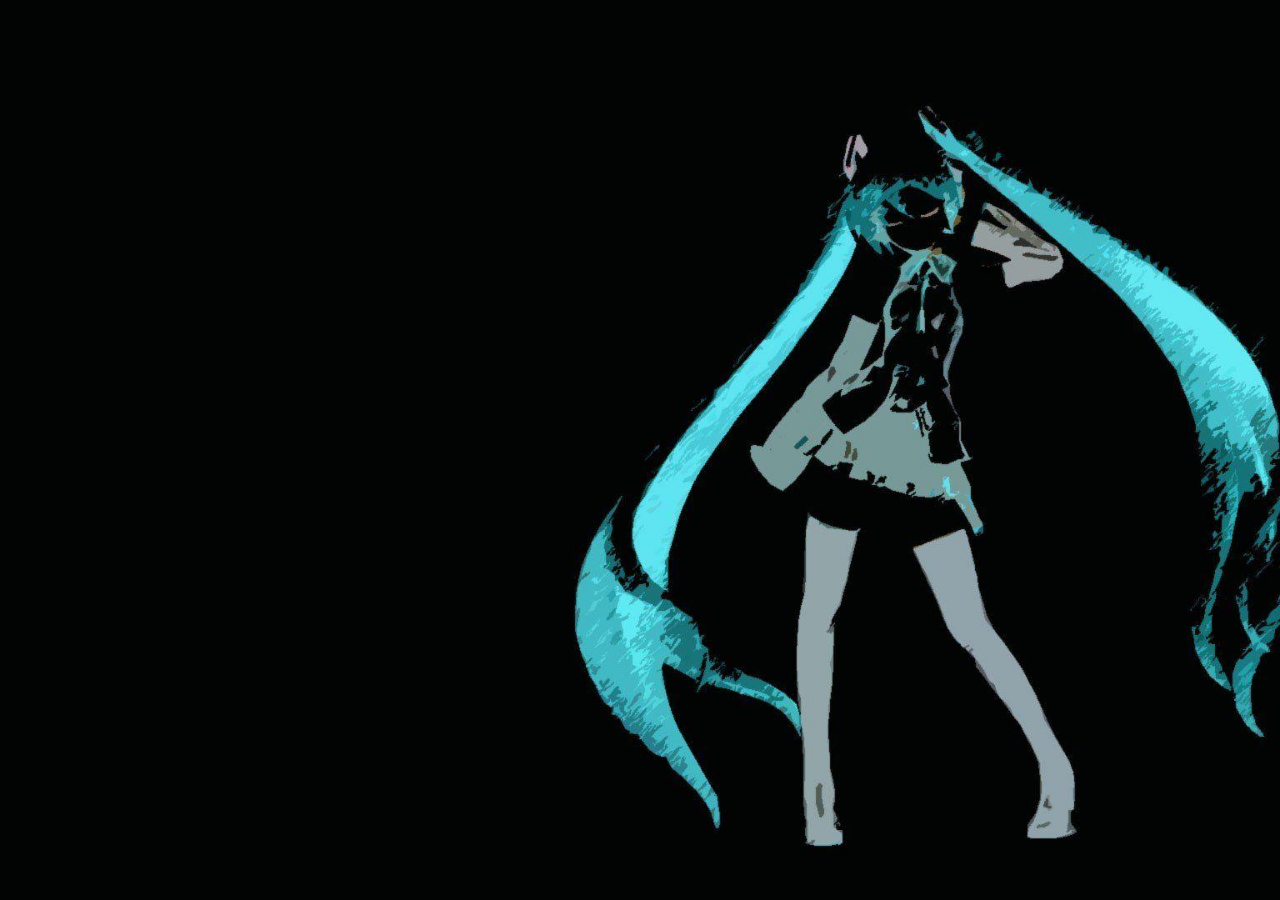
<file: index.html>
<!DOCTYPE html>
<html lang="en">
<head>
  <meta charset="UTF-8" />
  <meta name="viewport" content="width=device-width, initial-scale=1.0"/>
  <title>Chickenmaster & Ichika</title>
  <style>
    * {
      margin: 0;
      padding: 0;
      box-sizing: border-box;
    }

    body, html {
      height: 100%;
      font-family: Arial, sans-serif;
    }

    .background {
      background: url('backround.jpg') no-repeat center center fixed;
      background-size: cover;
      height: 100vh;
      width: 100%;
      position: relative;
      color: white;
      text-shadow: 0 0 10px black;
      overflow: hidden;
    }

    .fade-in {
      opacity: 0;
      animation: fadeIn 2s ease-in-out forwards;
    }

    @keyframes fadeIn {
      from {
        opacity: 0;
        transform: translateY(20px);
      }
      to {
        opacity: 1;
        transform: translateY(0);
      }
    }

    .owners-title {
      text-align: center;
      font-size: 2rem;
      color: #ffffff;
      margin-top: 40px;
      margin-bottom: 10px;
      letter-spacing: 2px;
      text-shadow: 0 0 10px rgba(0, 255, 255, 0.6);
    }

    .top-icons {
      display: flex;
      justify-content: center;
      gap: 50px;
      padding-top: 10px;
    }

    .top-icons img {
      width: 120px;
      height: auto;
      border-radius: 50%;
      border: 3px solid white;
      box-shadow: 0 0 20px #000000aa;
      transition: transform 0.3s ease;
    }

    .top-icons img:hover {
      transform: scale(1.1);
    }

    .content {
      text-align: center;
      margin-top: 40px;
    }

    h1 {
      font-size: 3rem;
    }

    p {
      font-size: 1.2rem;
    }

    .buttons {
      display: flex;
      justify-content: center;
      gap: 25px;
      margin-top: 50px;
    }

    .buttons a {
      padding: 15px 40px;
      font-size: 1.1rem;
      font-weight: bold;
      color: #ffffff;
      text-decoration: none;
      border: 2px solid rgba(255, 255, 255, 0.4);
      border-radius: 15px;
      background: rgba(255, 255, 255, 0.05);
      backdrop-filter: blur(6px);
      box-shadow: 0 4px 20px rgba(0, 0, 0, 0.3);
      transition: all 0.3s ease;
    }

    .buttons a:hover {
      background: rgba(0, 255, 255, 0.2);
      border-color: #0ff;
      color: #0ff;
      transform: scale(1.08);
      box-shadow: 0 0 15px #0ff, 0 0 40px #0ff33f3a;
    }
  </style>
</head>
<body>
  <div class="background">
    <h2 class="owners-title fade-in" style="animation-delay: 0.2s;">Owners</h2>

    <div class="top-icons fade-in" style="animation-delay: 0.3s;">
      <img src="chickendiscord.png" alt="Chickenmaster">
      <img src="ichikasdiscod.png" alt="Ichika">
    </div>

    <div class="content fade-in" style="animation-delay: 0.6s;">
      <h1>Welcome To MikuWare</h1>
      <p>Ethical hacking software and Cheats</p>
      <p>    For educational purposes.     </p>
      <div class="buttons fade-in" style="animation-delay: 1s;">
  <a href="shop.html">Shop</a>
  <a href="client-side.html">Client Side</a>
  <a href="about.html">About</a>
</div>
    </div>
  </div>
</body>
</html>
</file>
